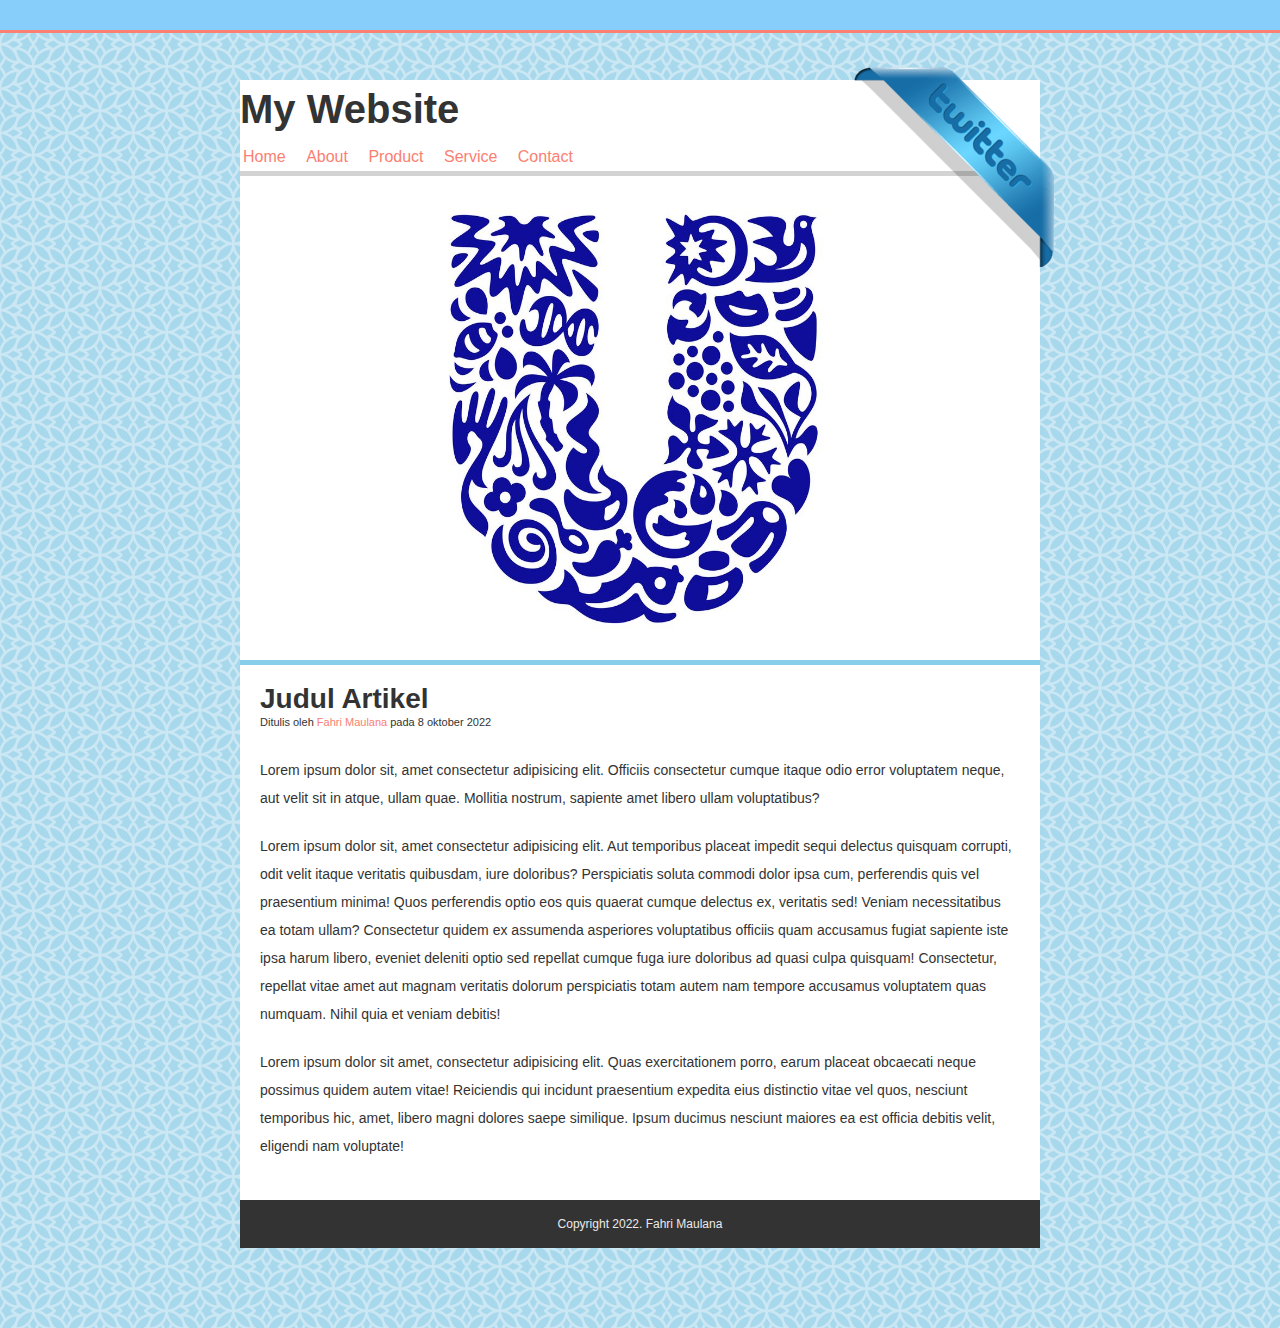
<file: web-dasar/index.html>
<!DOCTYPE html>
<html lang="en">
  <head>
    <meta charset="UTF-8" />
    <meta http-equiv="X-UA-Compatible" content="IE=edge" />
    <meta name="viewport" content="width=device-width, initial-scale=1.0" />
    <title>Web Statis Sederhana</title>
    <link rel="stylesheet" href="/web-dasar/style.css" />
  </head>
  <body>
    <div class="top-bar"></div>
    <div class="container">
      <a href="https://twitter.com/unileveridn" class="twitter" target="_blank"
        >@unileveridn</a
      >
      <div class="header">
        <h1 class="judul">My Website</h1>
        <ul>
          <li><a href="#">Home</a></li>
          <li><a href="#">About</a></li>
          <li><a href="#">Product</a></li>
          <li><a href="#">Service</a></li>
          <li><a href="#">Contact</a></li>
        </ul>
      </div>
      <div class="hero">
        <img src="/web-dasar/img/unilever.jpg" alt="" />
      </div>
      <div class="content">
        <h2>Judul Artikel</h2>
        <p class="penulis">
          Ditulis oleh <a href="#">Fahri Maulana</a> pada 8 oktober 2022
        </p>
        <p>
          Lorem ipsum dolor sit, amet consectetur adipisicing elit. Officiis
          consectetur cumque itaque odio error voluptatem neque, aut velit sit
          in atque, ullam quae. Mollitia nostrum, sapiente amet libero ullam
          voluptatibus?
        </p>
        <p>
          Lorem ipsum dolor sit, amet consectetur adipisicing elit. Aut
          temporibus placeat impedit sequi delectus quisquam corrupti, odit
          velit itaque veritatis quibusdam, iure doloribus? Perspiciatis soluta
          commodi dolor ipsa cum, perferendis quis vel praesentium minima! Quos
          perferendis optio eos quis quaerat cumque delectus ex, veritatis sed!
          Veniam necessitatibus ea totam ullam? Consectetur quidem ex assumenda
          asperiores voluptatibus officiis quam accusamus fugiat sapiente iste
          ipsa harum libero, eveniet deleniti optio sed repellat cumque fuga
          iure doloribus ad quasi culpa quisquam! Consectetur, repellat vitae
          amet aut magnam veritatis dolorum perspiciatis totam autem nam tempore
          accusamus voluptatem quas numquam. Nihil quia et veniam debitis!
        </p>
        <p>
          Lorem ipsum dolor sit amet, consectetur adipisicing elit. Quas
          exercitationem porro, earum placeat obcaecati neque possimus quidem
          autem vitae! Reiciendis qui incidunt praesentium expedita eius
          distinctio vitae vel quos, nesciunt temporibus hic, amet, libero magni
          dolores saepe similique. Ipsum ducimus nesciunt maiores ea est officia
          debitis velit, eligendi nam voluptate!
        </p>
      </div>
      <div class="footer">
        <p class="copy">Copyright 2022. Fahri Maulana</p>
      </div>
    </div>
  </body>
</html>
</file>
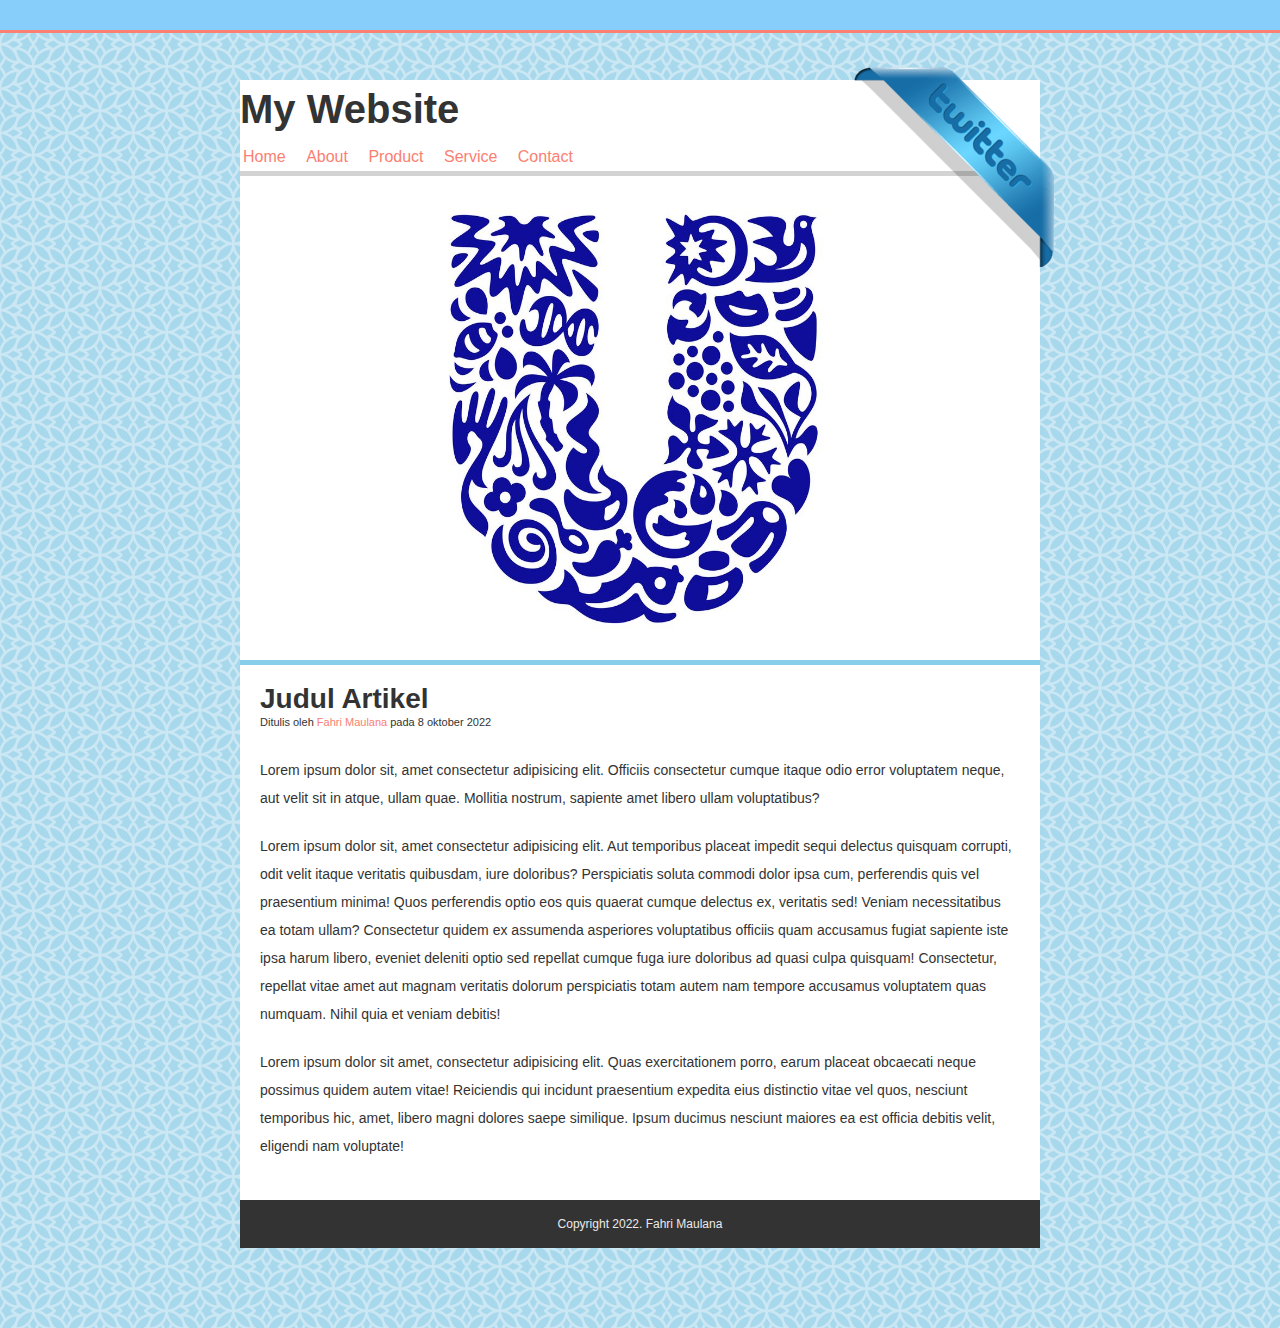
<file: porto/web-dasar/index.html>
<!DOCTYPE html>
<html lang="en">
  <head>
    <meta charset="UTF-8" />
    <meta http-equiv="X-UA-Compatible" content="IE=edge" />
    <meta name="viewport" content="width=device-width, initial-scale=1.0" />
    <title>Web Statis Sederhana</title>
    <link rel="stylesheet" href="/porto/web-dasar/style.css" />
  </head>
  <body>
    <div class="top-bar"></div>
    <div class="container">
      <a href="https://twitter.com/unileveridn" class="twitter" target="_blank"
        >@unileveridn</a
      >
      <div class="header">
        <h1 class="judul">My Website</h1>
        <ul>
          <li><a href="#">Home</a></li>
          <li><a href="#">About</a></li>
          <li><a href="#">Product</a></li>
          <li><a href="#">Service</a></li>
          <li><a href="#">Contact</a></li>
        </ul>
      </div>
      <div class="hero">
        <img src="/porto/web-dasar/img/unilever.jpg" alt="" />
      </div>
      <div class="content">
        <h2>Judul Artikel</h2>
        <p class="penulis">
          Ditulis oleh <a href="#">Fahri Maulana</a> pada 8 oktober 2022
        </p>
        <p>
          Lorem ipsum dolor sit, amet consectetur adipisicing elit. Officiis
          consectetur cumque itaque odio error voluptatem neque, aut velit sit
          in atque, ullam quae. Mollitia nostrum, sapiente amet libero ullam
          voluptatibus?
        </p>
        <p>
          Lorem ipsum dolor sit, amet consectetur adipisicing elit. Aut
          temporibus placeat impedit sequi delectus quisquam corrupti, odit
          velit itaque veritatis quibusdam, iure doloribus? Perspiciatis soluta
          commodi dolor ipsa cum, perferendis quis vel praesentium minima! Quos
          perferendis optio eos quis quaerat cumque delectus ex, veritatis sed!
          Veniam necessitatibus ea totam ullam? Consectetur quidem ex assumenda
          asperiores voluptatibus officiis quam accusamus fugiat sapiente iste
          ipsa harum libero, eveniet deleniti optio sed repellat cumque fuga
          iure doloribus ad quasi culpa quisquam! Consectetur, repellat vitae
          amet aut magnam veritatis dolorum perspiciatis totam autem nam tempore
          accusamus voluptatem quas numquam. Nihil quia et veniam debitis!
        </p>
        <p>
          Lorem ipsum dolor sit amet, consectetur adipisicing elit. Quas
          exercitationem porro, earum placeat obcaecati neque possimus quidem
          autem vitae! Reiciendis qui incidunt praesentium expedita eius
          distinctio vitae vel quos, nesciunt temporibus hic, amet, libero magni
          dolores saepe similique. Ipsum ducimus nesciunt maiores ea est officia
          debitis velit, eligendi nam voluptate!
        </p>
      </div>
      <div class="footer">
        <p class="copy">Copyright 2022. Fahri Maulana</p>
      </div>
    </div>
  </body>
</html>
</file>
<file: web-dasar/style.css>
/* http://meyerweb.com/eric/tools/css/reset/ 
   v2.0 | 20110126
   License: none (public domain)
*/

html,
body,
div,
span,
applet,
object,
iframe,
h1,
h2,
h3,
h4,
h5,
h6,
p,
blockquote,
pre,
a,
abbr,
acronym,
address,
big,
cite,
code,
del,
dfn,
em,
img,
ins,
kbd,
q,
s,
samp,
small,
strike,
strong,
sub,
sup,
tt,
var,
b,
u,
i,
center,
dl,
dt,
dd,
ol,
ul,
li,
fieldset,
form,
label,
legend,
table,
caption,
tbody,
tfoot,
thead,
tr,
th,
td,
article,
aside,
canvas,
details,
embed,
figure,
figcaption,
footer,
header,
hgroup,
menu,
nav,
output,
ruby,
section,
summary,
time,
mark,
audio,
video {
  margin: 0;
  padding: 0;
  border: 0;
  font-size: 100%;
  font: inherit;
  vertical-align: baseline;
}
/* HTML5 display-role reset for older browsers */
article,
aside,
details,
figcaption,
figure,
footer,
header,
hgroup,
menu,
nav,
section {
  display: block;
}
body {
  line-height: 1;
}
ol,
ul {
  list-style: none;
}
blockquote,
q {
  quotes: none;
}
blockquote:before,
blockquote:after,
q:before,
q:after {
  content: '';
  content: none;
}
table {
  border-collapse: collapse;
  border-spacing: 0;
}

/* Style */
body {
  font: 16px/28px arial, sans-serif;
  background-color: #eaeaea;
  color: #333;
  background-image: url(/web-dasar/img/bg.png);
}
.top-bar {
  position: fixed;
  top: 0;
  left: 0;
  right: 0;
  height: 30px;
  background-color: lightskyblue;
  border-bottom: 3px solid salmon;
  z-index: 100;
}
.container {
  width: 800px;
  margin: 80px auto;
  background-color: #fff;
  position: relative;
}
.twitter {
  width: 200px;
  height: 200px;
  background-image: url(/web-dasar/img/ribon.png);
  background-repeat: no-repeat;
  display: inline-block;
  text-indent: -9999px;
  position: absolute;
  top: -13.5px;
  right: -13.5px;
}
.header .judul {
  font-size: 40px;
  font-weight: bold;
  padding-top: 15px;
}
.header ul li {
  display: inline-block;
  margin-top: 20px;
  margin-right: 10px;
}
.header a {
  text-decoration: none;
  color: salmon;
  padding: 3px;
}
.header a:hover {
  background-color: lightskyblue;
  color: blue;
}
.hero {
  width: 800px;
  background-size: cover;
  border-top: 5px solid lightgray;
  border-bottom: 5px solid skyblue;
}
.hero img {
  height: 450px;
  width: 400px;
  margin-left: 25%;
  margin-top: 25px;
}
.content {
  padding: 20px;
}
.content h2 {
  font-size: 28px;
  font-weight: bold;
}
.content .penulis {
  font-size: 11px;
  margin-top: -5px;
}
.content .penulis a {
  color: salmon;
  text-decoration: none;
}
.content p {
  margin-bottom: 20px;
  font-size: 14px;
}
.footer {
  background-color: #333;
  padding: 10px;
}
.footer .copy {
  color: #eaeaea;
  text-align: center;
  font-size: 12px;
}
</file>
<file: porto/web-dasar/style.css>
/* http://meyerweb.com/eric/tools/css/reset/ 
   v2.0 | 20110126
   License: none (public domain)
*/

html,
body,
div,
span,
applet,
object,
iframe,
h1,
h2,
h3,
h4,
h5,
h6,
p,
blockquote,
pre,
a,
abbr,
acronym,
address,
big,
cite,
code,
del,
dfn,
em,
img,
ins,
kbd,
q,
s,
samp,
small,
strike,
strong,
sub,
sup,
tt,
var,
b,
u,
i,
center,
dl,
dt,
dd,
ol,
ul,
li,
fieldset,
form,
label,
legend,
table,
caption,
tbody,
tfoot,
thead,
tr,
th,
td,
article,
aside,
canvas,
details,
embed,
figure,
figcaption,
footer,
header,
hgroup,
menu,
nav,
output,
ruby,
section,
summary,
time,
mark,
audio,
video {
  margin: 0;
  padding: 0;
  border: 0;
  font-size: 100%;
  font: inherit;
  vertical-align: baseline;
}
/* HTML5 display-role reset for older browsers */
article,
aside,
details,
figcaption,
figure,
footer,
header,
hgroup,
menu,
nav,
section {
  display: block;
}
body {
  line-height: 1;
}
ol,
ul {
  list-style: none;
}
blockquote,
q {
  quotes: none;
}
blockquote:before,
blockquote:after,
q:before,
q:after {
  content: '';
  content: none;
}
table {
  border-collapse: collapse;
  border-spacing: 0;
}

/* Style */
body {
  font: 16px/28px arial, sans-serif;
  background-color: #eaeaea;
  color: #333;
  background-image: url(/web-dasar/img/bg.png);
}
.top-bar {
  position: fixed;
  top: 0;
  left: 0;
  right: 0;
  height: 30px;
  background-color: lightskyblue;
  border-bottom: 3px solid salmon;
  z-index: 100;
}
.container {
  width: 800px;
  margin: 80px auto;
  background-color: #fff;
  position: relative;
}
.twitter {
  width: 200px;
  height: 200px;
  background-image: url(/web-dasar/img/ribon.png);
  background-repeat: no-repeat;
  display: inline-block;
  text-indent: -9999px;
  position: absolute;
  top: -13.5px;
  right: -13.5px;
}
.header .judul {
  font-size: 40px;
  font-weight: bold;
  padding-top: 15px;
}
.header ul li {
  display: inline-block;
  margin-top: 20px;
  margin-right: 10px;
}
.header a {
  text-decoration: none;
  color: salmon;
  padding: 3px;
}
.header a:hover {
  background-color: lightskyblue;
  color: blue;
}
.hero {
  width: 800px;
  background-size: cover;
  border-top: 5px solid lightgray;
  border-bottom: 5px solid skyblue;
}
.hero img {
  height: 450px;
  width: 400px;
  margin-left: 25%;
  margin-top: 25px;
}
.content {
  padding: 20px;
}
.content h2 {
  font-size: 28px;
  font-weight: bold;
}
.content .penulis {
  font-size: 11px;
  margin-top: -5px;
}
.content .penulis a {
  color: salmon;
  text-decoration: none;
}
.content p {
  margin-bottom: 20px;
  font-size: 14px;
}
.footer {
  background-color: #333;
  padding: 10px;
}
.footer .copy {
  color: #eaeaea;
  text-align: center;
  font-size: 12px;
}
</file>
